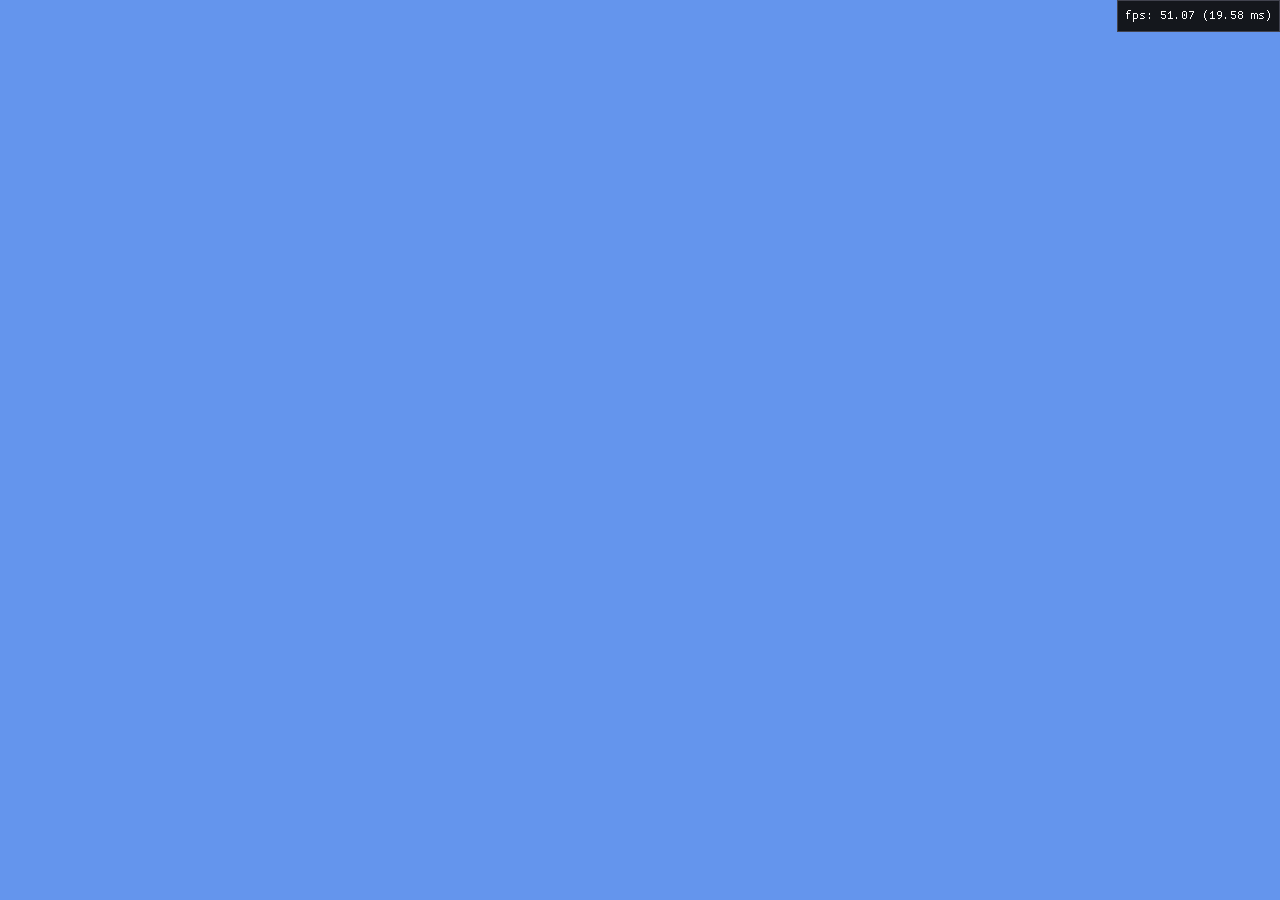
<file: index.html>
<!DOCTYPE html>
<html>
<head>
	<meta charset="utf-8">
	<title>Spirit</title>
    <link rel="stylesheet" type="text/css" href="spirit.css">
</head>
<body>
    <div>
        <canvas id="canvas" width="640" height="480" oncontextmenu="event.preventDefault()"></canvas>
    </div>
    <script type='text/javascript'>
        var Module = {
            preRun: [],
            postRun: [],
            print: (function() {
                return function(text) {
                    text = Array.prototype.slice.call(arguments).join(' ');
                    console.log(text);
                };
            })(),
            printErr: function(text) {
                text = Array.prototype.slice.call(arguments).join(' ');
                console.error(text);
            },
            canvas: (function() {
                var canvas = document.getElementById('canvas');
                //canvas.addEventListener("webglcontextlost", function(e) { alert('FIXME: WebGL context lost, please reload the page'); e.preventDefault(); }, false);
                return canvas;
            })(),
            setStatus: function(text) { },
            monitorRunDependencies: function(left) { },
        };
        window.onerror = function() {
        console.log("onerror: " + event.message);
    };
    </script>
    <script src="./spirit.js"></script>
</body>
</html>
</file>
<file: spirit.css>
body {
    margin: 0;
    background-color: black;
}

body canvas {
    position: absolute;
    top: 0px;
    left: 0px;
    margin: 0px;
    border: 0;
    width: 100%;
    height: 100%;
    overflow: hidden;
    display: block;
    image-rendering: optimizeSpeed;
    image-rendering: -moz-crisp-edges;
    image-rendering: -o-crisp-edges;
    image-rendering: -webkit-optimize-contrast;
    image-rendering: optimize-contrast;
    image-rendering: crisp-edges;
    image-rendering: pixelated;
    -ms-interpolation-mode: nearest-neighbor;
}
</file>
